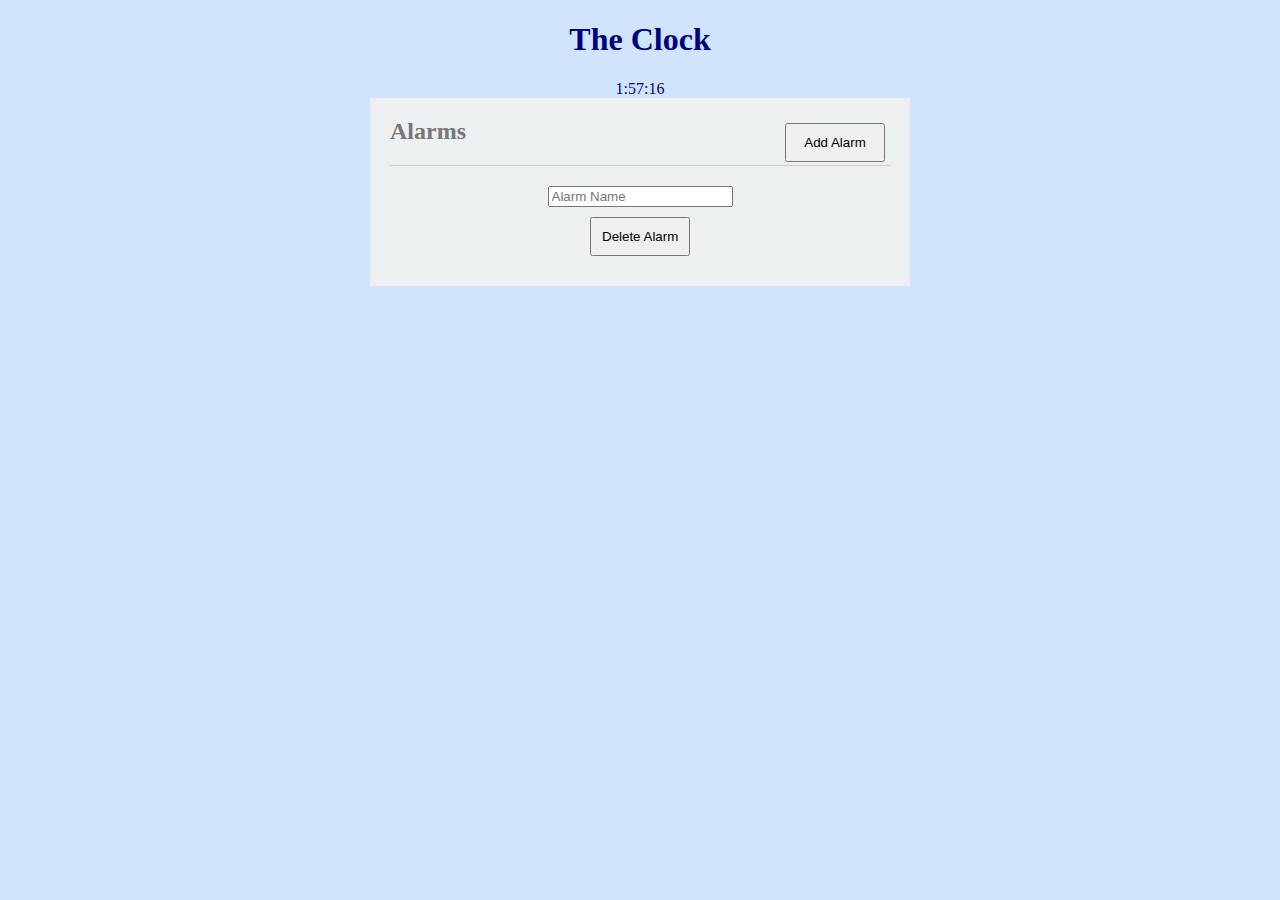
<file: index.html>
<!DOCTYPE html>
<html>
   <head>
     <meta charset="UTF-8">
      <title> Lab2 </title>
      <link href = "css/clock.css" rel = "stylesheet" type = "text/css">
      <link href = "css/alarm.css" rel = "stylesheet" type = "text/css">
      <script src="https://ajax.googleapis.com/ajax/libs/jquery/1.11.1/jquery.min.js" type="text/javascript"></script>
      <script src="https://www.parsecdn.com/js/parse-1.3.4.min.js"></script>
      <script src="https://apis.google.com/js/client:platform.js" async defer></script>
      <script src="js/clock.js" type="text/javascript"></script>
      <script src="//cdn.optimizely.com/js/2565720175.js"></script>
      
      <script>
  (function(i,s,o,g,r,a,m){i['GoogleAnalyticsObject']=r;i[r]=i[r]||function(){
  (i[r].q=i[r].q||[]).push(arguments)},i[r].l=1*new Date();a=s.createElement(o),
  m=s.getElementsByTagName(o)[0];a.async=1;a.src=g;m.parentNode.insertBefore(a,m)
  })(window,document,'script','//www.google-analytics.com/analytics.js','ga');

  ga('create', 'UA-60164139-1', 'auto');
  ga('send', 'pageview');

</script>
   </head>
   
   <body class = "test" onload="getTime(); getTemp()">
      <h1 id="name"> The Clock </h1>
      <div id="time"></div>
      <span id="signinButton">
  <span
    class="g-signin"
    data-callback="signinCallback"
    data-clientid="58128210503-1hcnto39dhg37g0m3vna9e6g1nbh6msf.apps.googleusercontent.com"
    data-cookiepolicy="single_host_origin"
    data-requestvisibleactions="http://schema.org/AddAction"
    data-scope="https://www.googleapis.com/auth/plus.login">
  </span>
</span>
      <div id="forecastLabel"></div>
        <div id="alarmContainer">
            <div id="alarmHeader" class="flexable">
                <h2>Alarms</h2>
                <input type="button" value="Add Alarm" class="button" onclick="showAlarmPopup()"/>
            </div>
            <div id="alarms">
                            <input type="text" id="delAlarm" placeholder="Alarm Name" />   
                            <input type="button" value="Delete Alarm" class="button" onclick="deleteAlarm()"/>
            </div>
        </div> 
        <div id="mask" class="hide"></div>
                <div id="popup" class="hide">
            <h2>Add Alarm</h2>
            <div id="timeContainer">
                <select id="hours">
                    <option>01</option>
                    <option>02</option>
                    <option>03</option>
                    <option>04</option>
                    <option>05</option>
                    <option>06</option>
                    <option>07</option>
                    <option>08</option>
                    <option>09</option>
                    <option>10</option>  
                    <option>11</option>
                    <option>12</option>                    
                </select>
                <select id="mins">
                    <option>00</option>
                     <option>01</option>
                     <option>02</option>
                     <option>03</option>
                     <option>04</option>
                     <option>05</option>
                     <option>06</option>
                     <option>07</option>
                     <option>08</option>
                     <option>09</option>
                     <option>10</option>
                     <option>11</option>
                     <option>12</option>
                     <option>13</option>
                     <option>14</option>
                     <option>15</option>
                     <option>16</option>
                     <option>17</option>
                     <option>18</option>
                     <option>19</option>
                     <option>20</option>
                     <option>21</option>
                     <option>22</option>
                     <option>23</option>
                     <option>24</option>
                     <option>25</option>
                     <option>26</option>
                     <option>27</option>
                     <option>28</option>
                     <option>29</option>
                     <option>30</option>
                     <option>31</option>
                     <option>32</option>
                     <option>33</option>
                     <option>34</option>
                     <option>35</option>
                     <option>36</option>
                     <option>37</option>
                     <option>38</option>
                     <option>39</option>
                     <option>40</option>
                     <option>41</option>
                     <option>42</option>
                     <option>43</option>
                     <option>44</option>
                     <option>45</option>
                     <option>46</option>
                     <option>47</option>
                     <option>48</option>
                     <option>49</option>
                     <option>50</option>
                     <option>51</option>
                     <option>52</option>
                     <option>53</option>
                     <option>54</option>
                     <option>55</option>
                     <option>56</option>
                     <option>57</option>
                     <option>58</option>
                     <option>59</option>
                     <option>60</option>
                </select>
                <select id="ampm">
                    <option>am</option>
                    <option>pm</option>
                </select>
            </div>
            <input type="text" id="alarmName" placeholder="Alarm Name" />      
            <div class="flexable">
                <input type="button" value="Cancel" class="button" onclick="hideAlarmPopup()"/>
                <input type="button" value="Save Alarm" class="button" onclick="addAlarm()"/>
            </div>
        </div>
      <img id="forecastIcon"></img> 
   </body>   
</html>
</file>
<file: css/clock.css>
body {
   background-color: #d0e4fe;
   color: #000080;
}

p {
   font-size: 115%;
   font-weight: bold;
}

.test {
   text-align: center;
}

.cold {
   background-color: #95A5A6;
}

.chilly {
   background-color: #1ABC9C;
}
.nice {
   background-color: #2980B9;
}
.warm {
   background-color: #E67E22;
}
.hot {
   background-color: #E74C3C;
}
</file>
<file: css/alarm.css>
h2 {
	color:#777;
	margin-top:0px;
}
.hide {
	display:none;
}
.button {
	display:block;
	margin:10px auto;
	width:100px;
	padding:10px 10px;
}
.flexable {
	display: -webkit-box;
	display: -moz-box;
	display: -ms-flexbox;
	display: -webkit-flex;
	display: flex;
	-webkit-flex-flow: nowrap;
}
/********** The container that holds the alarm section *********/
#alarmContainer {
	width:500px;
	margin:0px auto;
	background:#ecf0f1;
	color:#777;
	padding:20px;
}
#alarmHeader {
	position:relative;
	border-bottom:1px solid #ccc;
}
#alarmHeader h2 {
	justify-content:flex-end;
}
#alarmHeader input {
	position:absolute;
	right:0px;
	margin:5px;
}
#alarms {
	margin-top:20px;
}
/********** The black transparent mask when adding an alarm clock *********/
#mask {
	position:absolute;
	width:100%;
	height:100%;
	background-color:rgba(0,0,0,0.7);
	top:0;
	left:0;
}
/********** The white popup container when adding an alarm clock *********/
#popup {
	position:absolute;
	top:45%;
	left:0;
	right:0;
	margin-left:auto;
	margin-right:auto;
	width:250px;
	z-index:1;
	background-color:white;
	border:1px solid #ccc;
	border-radius:5px;
	padding:20px;
}
#popup h2 {
	width:100%;
	text-align:left;
	border-bottom:1px solid #ccc;
}
#popup .button {
	margin:0px 10px;
}
#popup #alarmName {
	width:90%;
	font-size:14px;
	margin:10px auto 25px auto;
}
</file>
